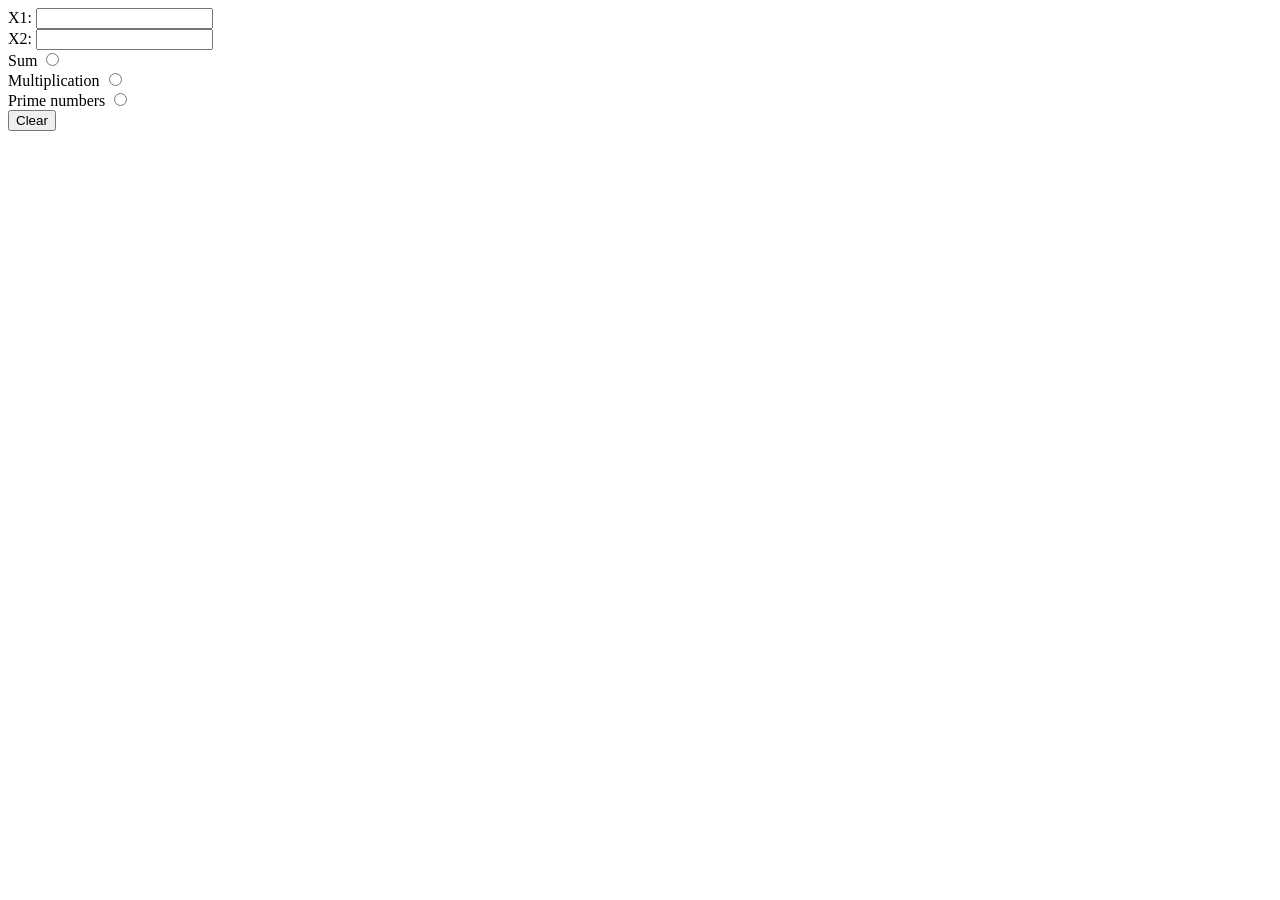
<file: JS/index.html>
<!DOCTYPE html>
<html lang="en">
<head>
    <meta charset="UTF-8">
    <meta name="viewport" content="width=device-width, initial-scale=1.0">
    <meta http-equiv="X-UA-Compatible" content="ie=edge">
    <script src="script.js"></script>
    <title>Document</title>
</head>
<body>
    X1: <input type="text" id="x1"><br>
    X2: <input type="text" id="x2"><br>
    Sum <input type="radio" name="r1" value="Sum" onclick="buttonClick()"><br>
    Multiplication <input type="radio" name="r1" value="Multiplication" onclick="buttonClick()"><br>
    Prime numbers <input type="radio" name="r1" value="PrimeNumbers" onclick="buttonClick()"><br>
    <input type="button" value="Clear" onclick="inputClear()"><br>
    <div id="result"></div>
</body>
</html>
</file>
